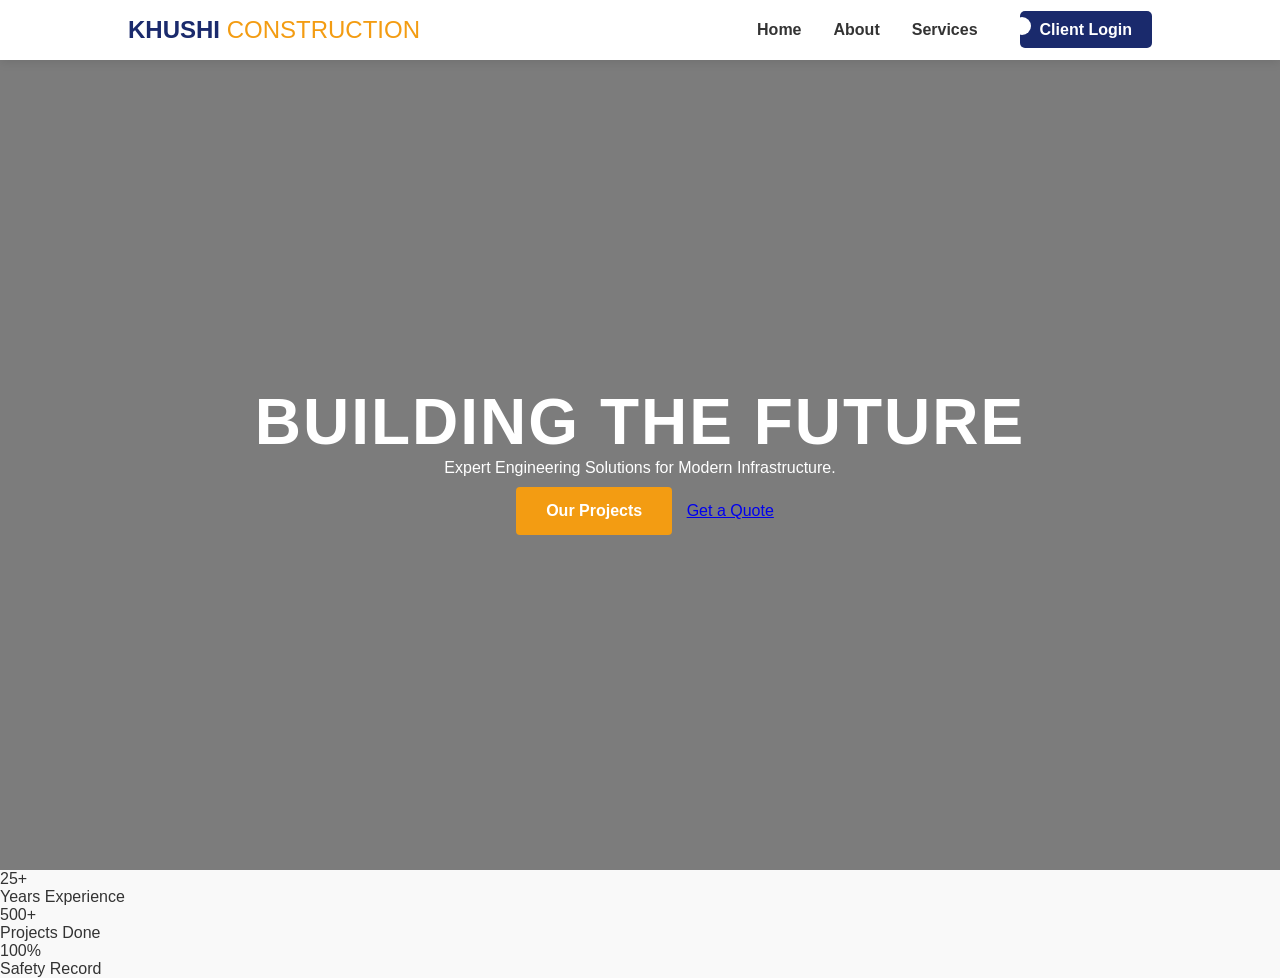
<file: index.html>
<!DOCTYPE html>
<html lang="en">
<head>
    <meta charset="UTF-8">
    <meta name="viewport" content="width=device-width, initial-scale=1.0">
    <title>KHUSHI Construction | Engineering & Construction</title>
    <link rel="stylesheet" href="https://cdnjs.cloudflare.com/ajax/libs/font-awesome/6.0.0/css/all.min.css">
    <link rel="stylesheet" href="style.css">
</head>
<body>
    <header>
        <nav>
            <div class="logo">KHUSHI <span>CONSTRUCTION</span></div>
            <ul class="nav-links">
                <li><a href="#home">Home</a></li>
                <li><a href="#about">About</a></li>
                <li><a href="#services">Services</a></li>
                <li class="nav-right">
                    <label class="theme-switch" for="checkbox">
                        <input type="checkbox" id="checkbox" />
                        <div class="slider"></div>
                    </label>
                    <a href="login.html" class="login-btn">Client Login</a>
                </li>
            </ul>
        </nav>
    </header>

    <section id="home" class="hero">
        <div class="hero-overlay"></div>
        <div class="hero-content">
            <h1>BUILDING THE FUTURE</h1>
            <p>Expert Engineering Solutions for Modern Infrastructure.</p>
            <div class="hero-btns">
                <a href="#services" class="cta-primary">Our Projects</a>
                <a href="#contact" class="cta-secondary">Get a Quote</a>
            </div>
        </div>
    </section>

    <section id="stats" class="stats-bar">
        <div class="stat"><span>25+</span><p>Years Experience</p></div>
        <div class="stat"><span>500+</span><p>Projects Done</p></div>
        <div class="stat"><span>100%</span><p>Safety Record</p></div>
    </section>

    <script src="script.js"></script>
</body>
</html>
</file>
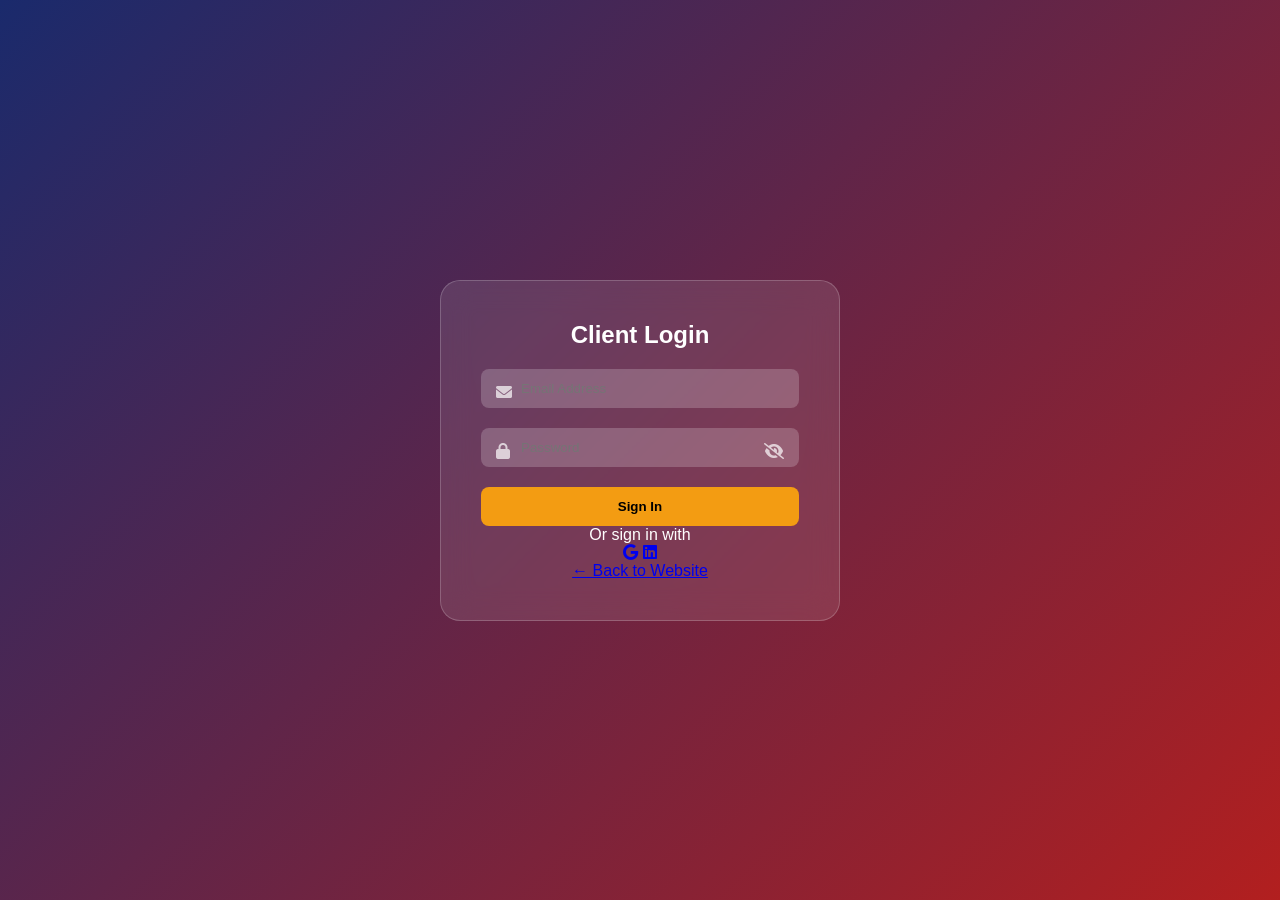
<file: login.html>
<!DOCTYPE html>
<html lang="en">
<head>
    <meta charset="UTF-8">
    <meta name="viewport" content="width=device-width, initial-scale=1.0">
    <title>Client Login - KHUSHI Construction</title>
    <link rel="stylesheet" href="https://cdnjs.cloudflare.com/ajax/libs/font-awesome/6.0.0/css/all.min.css">
    <link rel="stylesheet" href="style.css">
</head>
<body class="login-bg">
    <div class="glass-container">
        <div class="login-box">
            <h2>Client Login</h2>
            <form id="loginForm">
                <div class="input-group">
                    <i class="fas fa-envelope"></i>
                    <input type="email" placeholder="Email Address" required>
                </div>
                <div class="input-group">
                    <i class="fas fa-lock"></i>
                    <input type="password" id="password" placeholder="Password" required>
                    <i class="fas fa-eye-slash" id="togglePassword"></i>
                </div>
                <button type="submit" class="auth-btn">Sign In</button>
            </form>
            <div class="social-auth">
                <p>Or sign in with</p>
                <div class="icons">
                    <a href="#"><i class="fab fa-google"></i></a>
                    <a href="#"><i class="fab fa-linkedin"></i></a>
                </div>
            </div>
            <a href="index.html" class="back-home">← Back to Website</a>
        </div>
    </div>
    <script src="script.js"></script>
</body>
</html>
</file>
<file: style.css>
:root {
    --primary: #1a2a6c;
    --accent: #f39c12;
    --bg: #f9f9f9;
    --text: #333;
    --white: #ffffff;
}

.dark-mode {
    --bg: #121212;
    --text: #f1f1f1;
    --white: #1e1e1e;
}

* { margin: 0; padding: 0; box-sizing: border-box; font-family: 'Segoe UI', Tahoma, sans-serif; }

body { background: var(--bg); color: var(--text); transition: 0.3s; }

/* Navbar */
header { background: var(--white); padding: 1rem 10%; position: sticky; top: 0; z-index: 1000; box-shadow: 0 2px 10px rgba(0,0,0,0.1); }
nav { display: flex; justify-content: space-between; align-items: center; }
.logo { font-size: 1.5rem; font-weight: 800; color: var(--primary); }
.logo span { color: var(--accent); font-weight: 400; }
.nav-links { list-style: none; display: flex; align-items: center; gap: 2rem; }
.nav-links a { text-decoration: none; color: var(--text); font-weight: 600; }

/* Dark Mode Switch */
.theme-switch { position: relative; width: 50px; height: 24px; margin-right: 10px; }
.theme-switch input { display: none; }
.slider { position: absolute; cursor: pointer; top: 0; left: 0; right: 0; bottom: 0; background: #ccc; border-radius: 34px; transition: 0.4s; }
.slider:before { content: ""; position: absolute; height: 18px; width: 18px; left: 3px; bottom: 3px; background: white; border-radius: 50%; transition: 0.4s; }
input:checked + .slider { background: var(--accent); }
input:checked + .slider:before { transform: translateX(26px); }

.login-btn { background: var(--primary); color: white !important; padding: 10px 20px; border-radius: 5px; }

/* Hero Section */
.hero { height: 90vh; background: url('https://images.unsplash.com/photo-1541888946425-d81bb19240f5?q=80&w=2070') no-repeat center/cover; position: relative; display: flex; align-items: center; justify-content: center; color: white; text-align: center; }
.hero-overlay { position: absolute; top: 0; left: 0; width: 100%; height: 100%; background: rgba(0,0,0,0.5); }
.hero-content { position: relative; z-index: 1; }
.hero h1 { font-size: 4rem; letter-spacing: 2px; }
.cta-primary { background: var(--accent); padding: 15px 30px; text-decoration: none; color: white; font-weight: bold; margin: 10px; display: inline-block; border-radius: 4px; }

/* Login Page Styling */
.login-bg { background: linear-gradient(135deg, #1a2a6c, #b21f1f); height: 100vh; display: flex; align-items: center; justify-content: center; }
.glass-container { background: rgba(255, 255, 255, 0.1); backdrop-filter: blur(15px); padding: 40px; border-radius: 20px; border: 1px solid rgba(255,255,255,0.2); width: 400px; color: white; text-align: center; }
.input-group { margin: 20px 0; position: relative; text-align: left; }
.input-group input { width: 100%; padding: 12px 40px; border-radius: 8px; border: none; background: rgba(255,255,255,0.2); color: white; }
.input-group i { position: absolute; left: 15px; top: 15px; opacity: 0.7; }
#togglePassword { left: auto; right: 15px; cursor: pointer; }
.auth-btn { width: 100%; padding: 12px; background: var(--accent); border: none; border-radius: 8px; font-weight: bold; cursor: pointer; }
</file>
